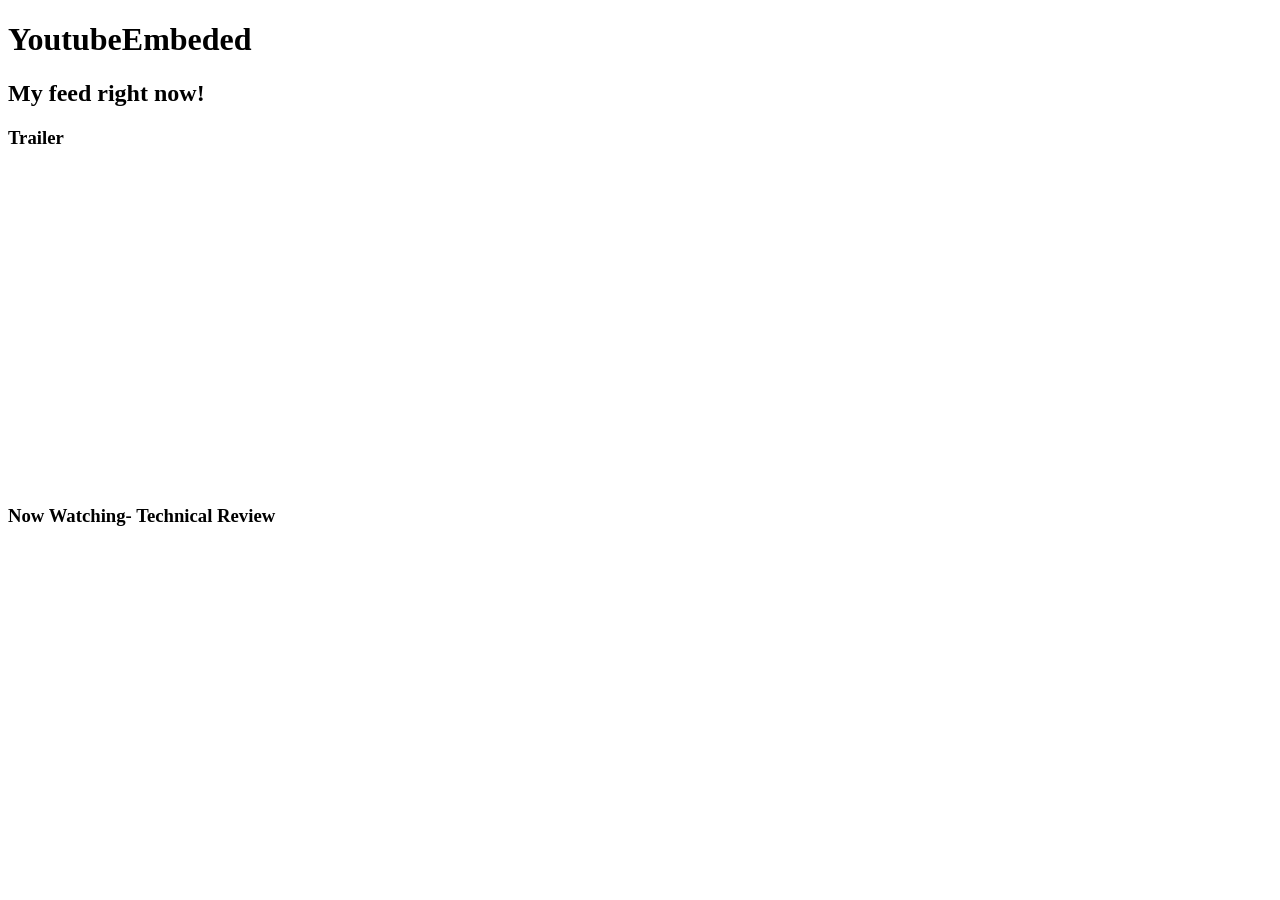
<file: QuizTime_1/index.html>
<!DOCTYPE html>
<html lang="en">
<head>
    <meta charset="UTF-8">
    <meta name="viewport" content="width=device-width, initial-scale=1.0">
    <title>YoutubeEmbeding</title>
</head>
<body>
    <h1>YoutubeEmbeded</h1>
    <h2>My feed right now!</h2>
    <h3>Trailer</h3>
    <iframe width="560" height="315" src="https://www.youtube.com/embed/399Ez7WHK5s?si=feDS2m02leX39Mby" title="YouTube video player" frameborder="0" allow="accelerometer; autoplay; clipboard-write; encrypted-media; gyroscope; picture-in-picture; web-share" referrerpolicy="strict-origin-when-cross-origin" allowfullscreen></iframe>
    <h3>Now Watching- Technical Review</h3>
    <iframe width="560" height="315" src="https://www.youtube.com/embed/FzPaK-qrhvk?si=ag0_9QQu5B6g97Zm" title="YouTube video player" frameborder="0" allow="accelerometer; autoplay; clipboard-write; encrypted-media; gyroscope; picture-in-picture; web-share" referrerpolicy="strict-origin-when-cross-origin" allowfullscreen></iframe>
</body>
</html>
</file>
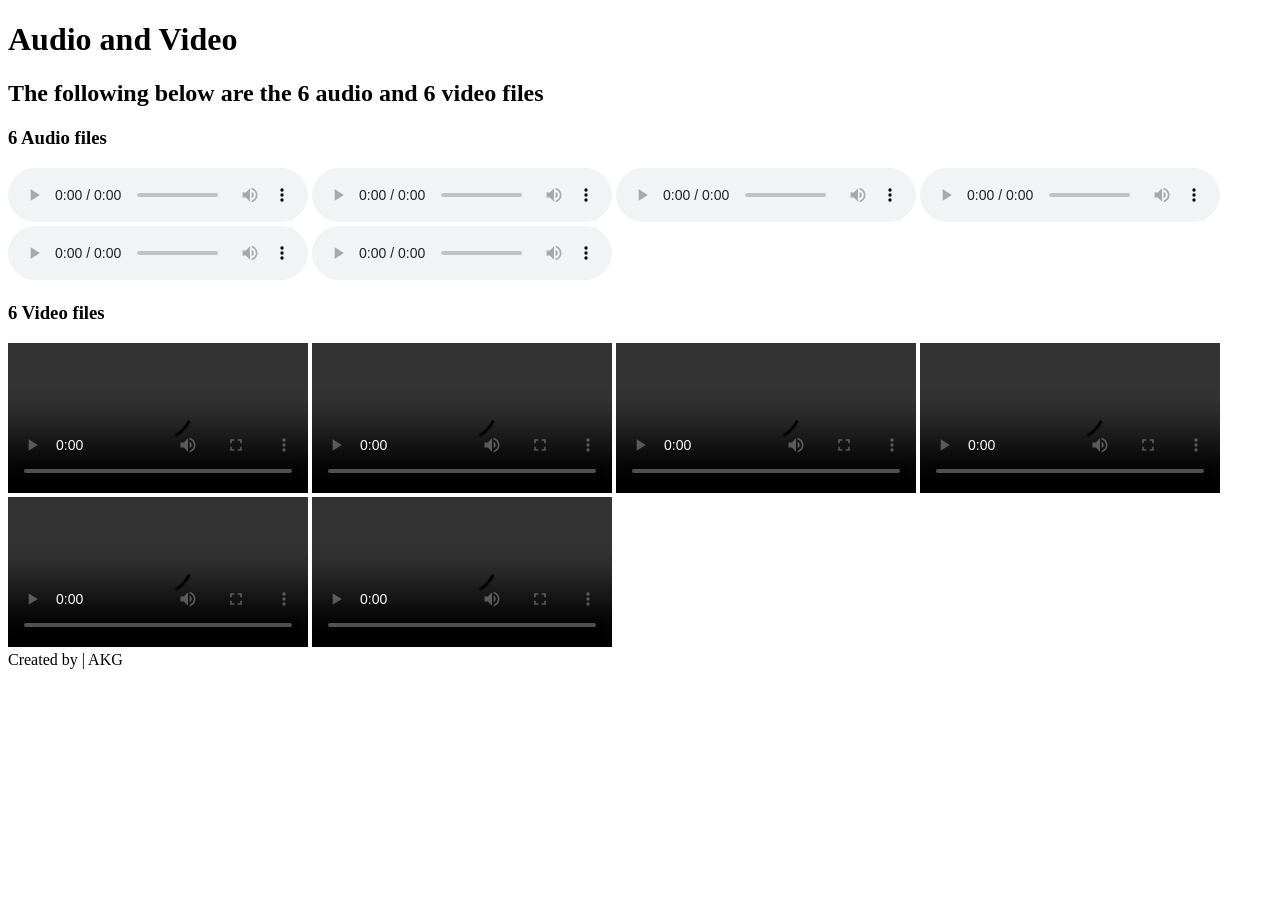
<file: Video_12/index.html>
<!doctype html>
<html lang="en">
  <head>
    <meta charset="UTF-8" />
    <meta name="viewport" content="width=device-width, initial-scale=1.0" />
    <title>Audio&Video</title>
  </head>
  <body>
    <h1>Audio and Video</h1>
    <header>
      <h2>The following below are the 6 audio and 6 video files</h2>
    </header>
    <main>
      <h3>6 Audio files</h3>
      <div>
        <audio src="" controls preload="auto">1.mp3</audio>
        <audio src="" controls preload="auto">2.mp3</audio>
        <audio src="" controls preload="auto">3.mp3</audio>
        <audio src="" controls preload="auto">4.mp3</audio>
        <audio src="" controls preload="auto">5.mp3</audio>
        <audio src="" controls preload="auto">6.mp3</audio>
      </div>
      <h3>6 Video files</h3>
      <div>
        <video src="" controls preload="auto">1.mp4</video>
        <video src="" controls preload="auto">2.mp4</video>
        <video src="" controls preload="auto">3.mp4</video>
        <video src="" controls preload="auto">4.mp4</video>
        <video src="" controls preload="auto">5.mp4</video>
        <video src="" controls preload="auto">6.mp4</video>
      </div>
    </main>
    <footer>Created by | AKG</footer>
  </body>
</html>
</file>
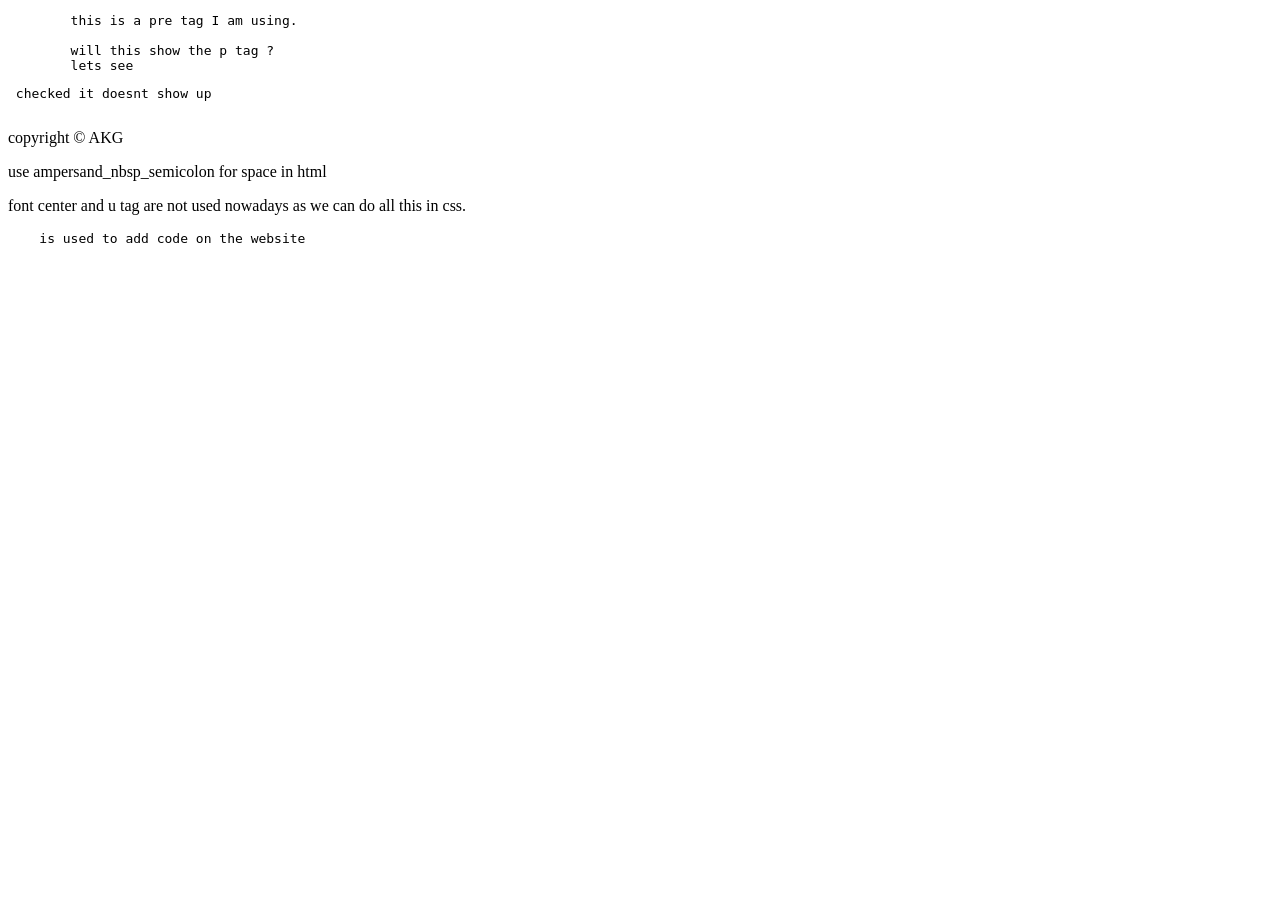
<file: Video_13/index.html>
<!doctype html>
<html lang="en">
  <head>
    <meta charset="UTF-8" />
    <meta name="viewport" content="width=device-width, initial-scale=1.0" />
    <title>Entities</title>
  </head>
  <body>
    <pre>
        this is a pre tag I am using.

        will this show the p tag ? 
        lets see <p></p> checked it doesnt show up 
    </pre>
    <footer>copyright &copy AKG</footer>
    <p>use ampersand_nbsp_semicolon for space in html</p>
    <p>
      font center and u tag are not used nowadays as we can do all this in css.
    </p>
    <pre>
    <code>is used to add code on the website</code>
    </pre>
  </body>
</html>
</file>
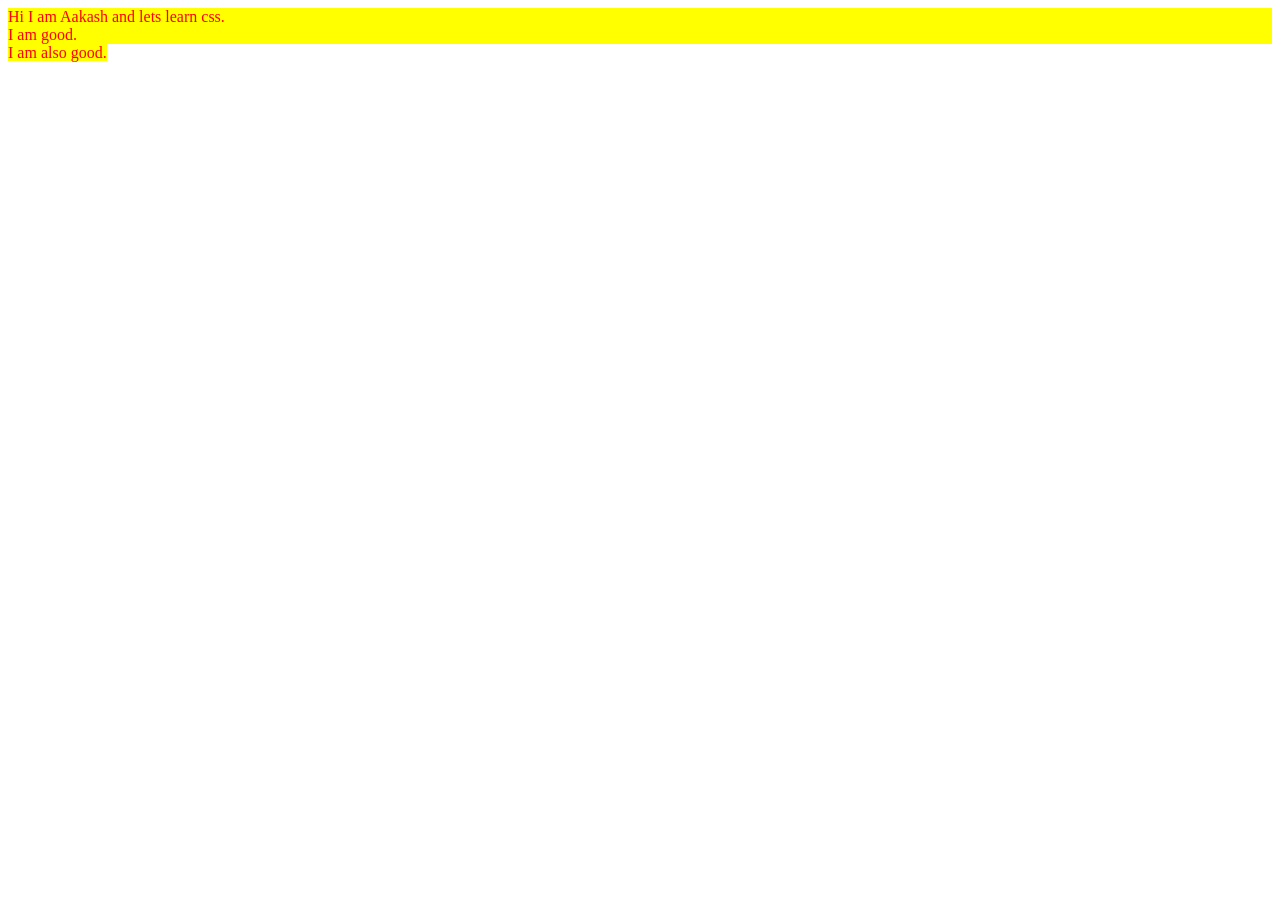
<file: Video_14/index.html>
<!DOCTYPE html>
<html lang="en">
<head>
    <meta charset="UTF-8">
    <meta name="viewport" content="width=device-width, initial-scale=1.0">
    <link rel="stylesheet" href="style.css">
    <title>CSS the beginning</title>
</head>
<body>
    <div>Hi I am Aakash and lets learn css.</div>
    <div>I am good.</div>
    <span>I am also good.</span>
</body>
</html>
</file>
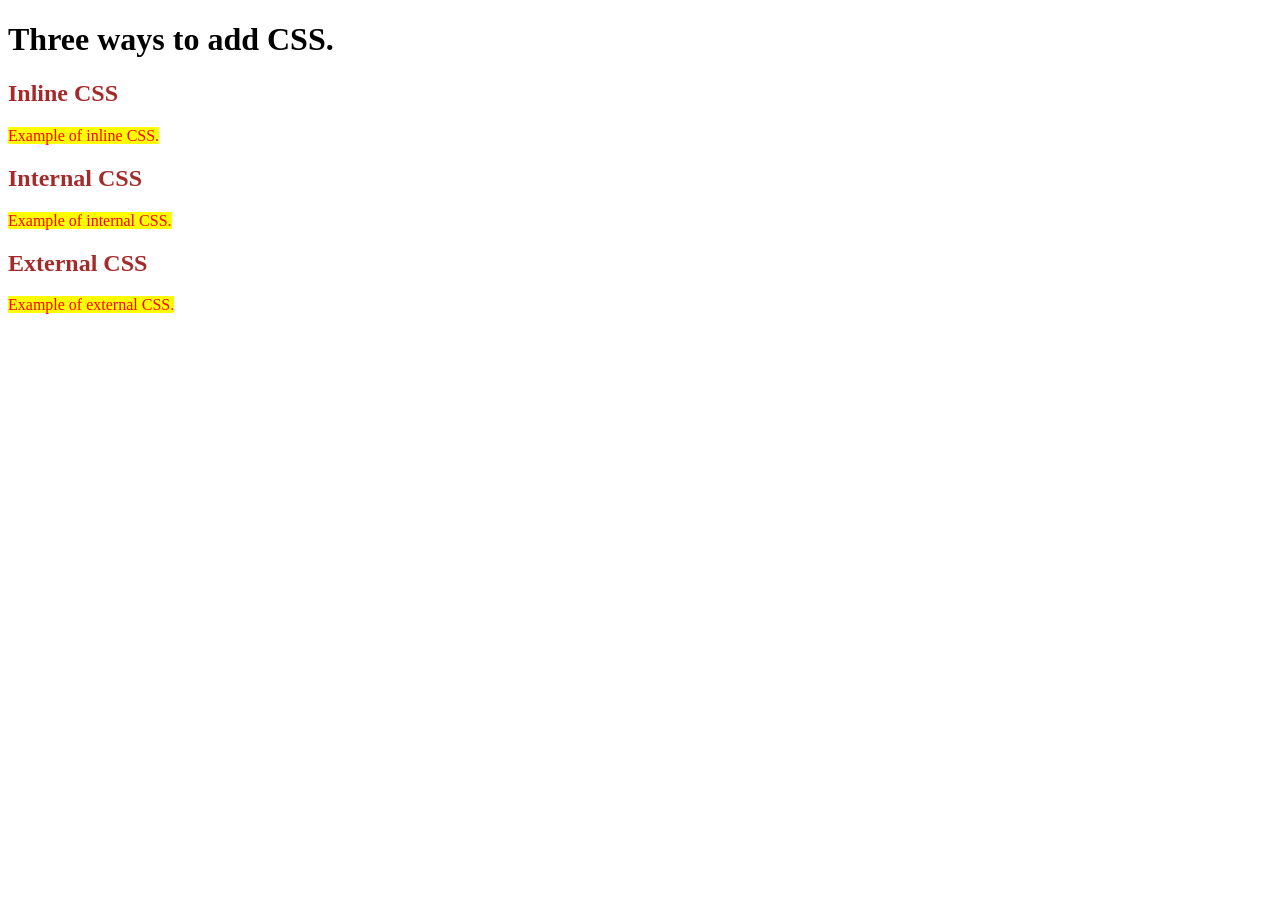
<file: Video_15/index.html>
<!DOCTYPE html>
<html lang="en">
<head>
    <meta charset="UTF-8">
    <meta name="viewport" content="width=device-width, initial-scale=1.0">
    <title>Ways to add CSS</title>
    <link rel="stylesheet" href="style.css">
    <style>
        #internal{
            color: red;
            background-color: yellow;
        }
    </style>
</head>
<body>
    <h1>Three ways to add CSS.</h1>
    <h2>Inline CSS</h2>
    <span style="color: red; background-color: yellow;">Example of inline CSS.</span>
    <h2>Internal CSS</h2>
    <span id="internal">Example of internal CSS.</span>
    <h2>External CSS</h2>
    <span id="external">Example of external CSS.</span>
</body>
</html>
</file>
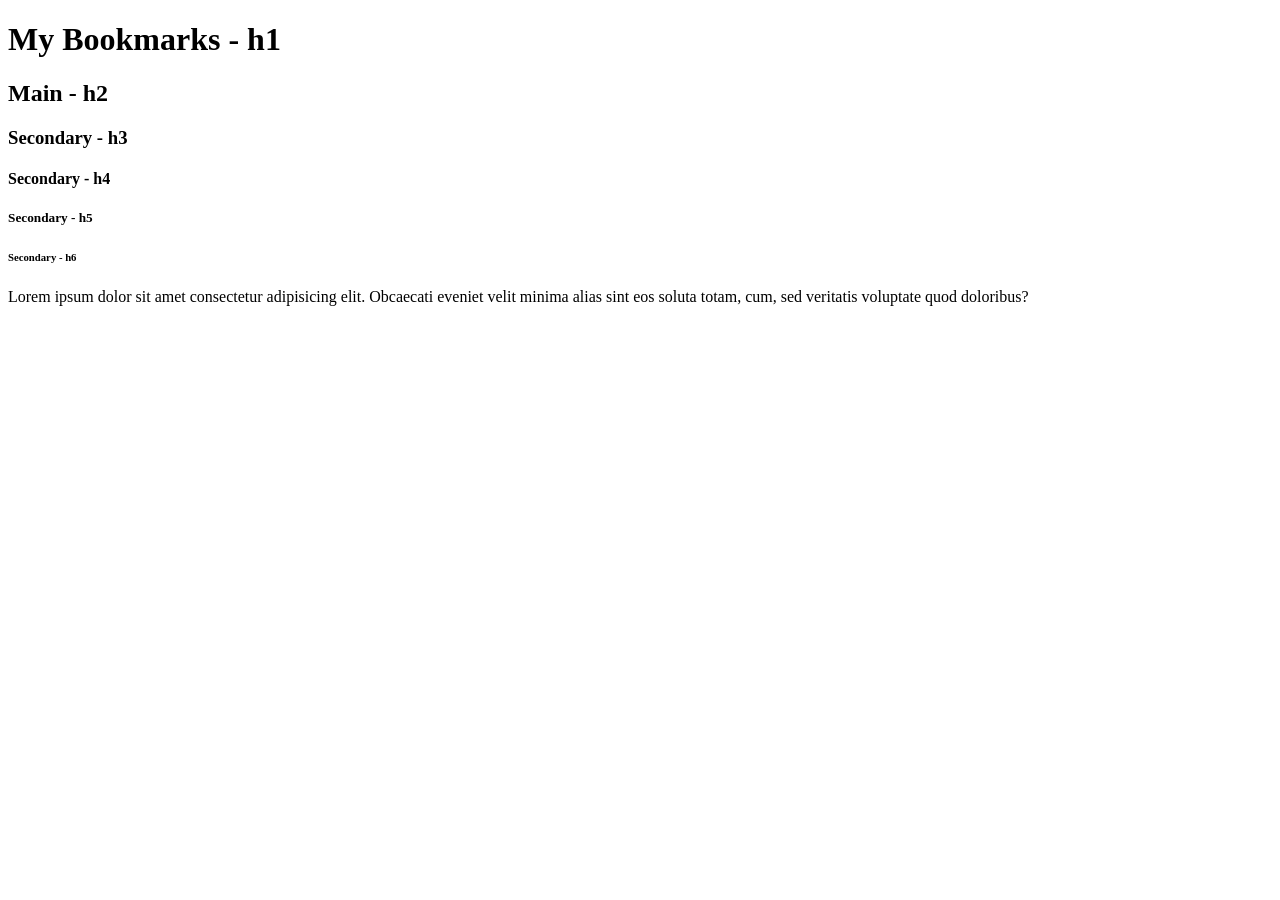
<file: Video_4/index.html>
<!DOCTYPE html>
<html lang="en">
<head>
    <meta charset="UTF-8">
    <meta name="viewport" content="width=device-width, initial-scale=1.0">
    <title>My Bookmarks</title>
</head>
<body>
    <h1>My Bookmarks - h1</h1>
    <h2>Main - h2</h2>
    <h3>Secondary - h3</h3>
    <h4>Secondary - h4</h4>
    <h5>Secondary - h5</h5>
    <h6>Secondary - h6</h6>

    <p>Lorem ipsum dolor sit amet consectetur adipisicing elit. Obcaecati eveniet velit minima alias sint eos soluta totam, cum, sed veritatis voluptate quod doloribus?</p>
</body>
</html>
</file>
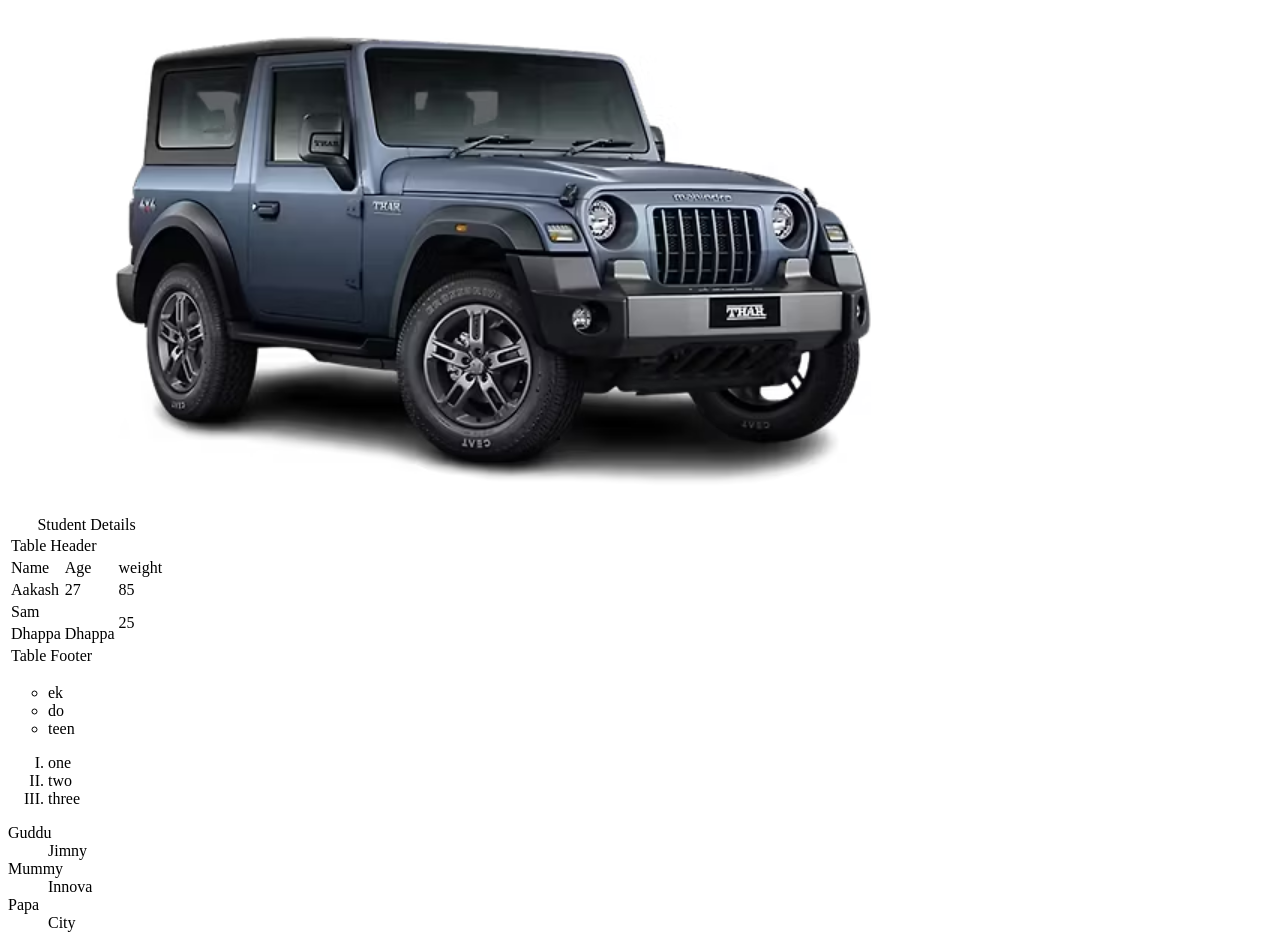
<file: Video_5/index.html>
<!doctype html>
<html lang="en">
  <head>
    <meta charset="UTF-8" />
    <meta name="viewport" content="width=device-width, initial-scale=1.0" />
    <title>ImagesTablesLists</title>
    <!--<link rel="stylesheet" href="style.css" />-->
  </head>
  <body>
    <img src="thar.avif" alt="thar" width="963" height="504" />
    <br />
    <table>
      <thead>
        <tr>
          <td colspan="3">Table Header</td>
        </tr>
      </thead>
      <tbody>
        <caption>
          Student Details
        </caption>
        <tr>
          <td>Name</td>
          <td>Age</td>
          <td>weight</td>
        </tr>
        <tr>
          <td>Aakash</td>
          <td>27</td>
          <td>85</td>
        </tr>
        <tr>
          <td colspan="2">Sam</td>
          <td rowspan="2">25</td>
        </tr>
        <tr>
          <td>Dhappa</td>
          <td>Dhappa</td>
        </tr>
      </tbody>
      <tfoot>
        <tr>
            <td colspan="3">Table Footer</td>
        </tr>
      </tfoot>
    </table>

    <ul type="circle">
        <li>ek</li>
        <li>do</li>
        <li>teen</li>
    </ul>
    <ol type="I">
        <li>one</li>
        <li>two</li>
        <li>three</li>
    </ol>
    <dl>
        <dt>Guddu</dt>
        <dd>Jimny</dd>
        <dt>Mummy</dt>
        <dd>Innova</dd>
        <dt>Papa</dt>
        <dd>City</dd>
    </dl>
  </body>
</html>
</file>
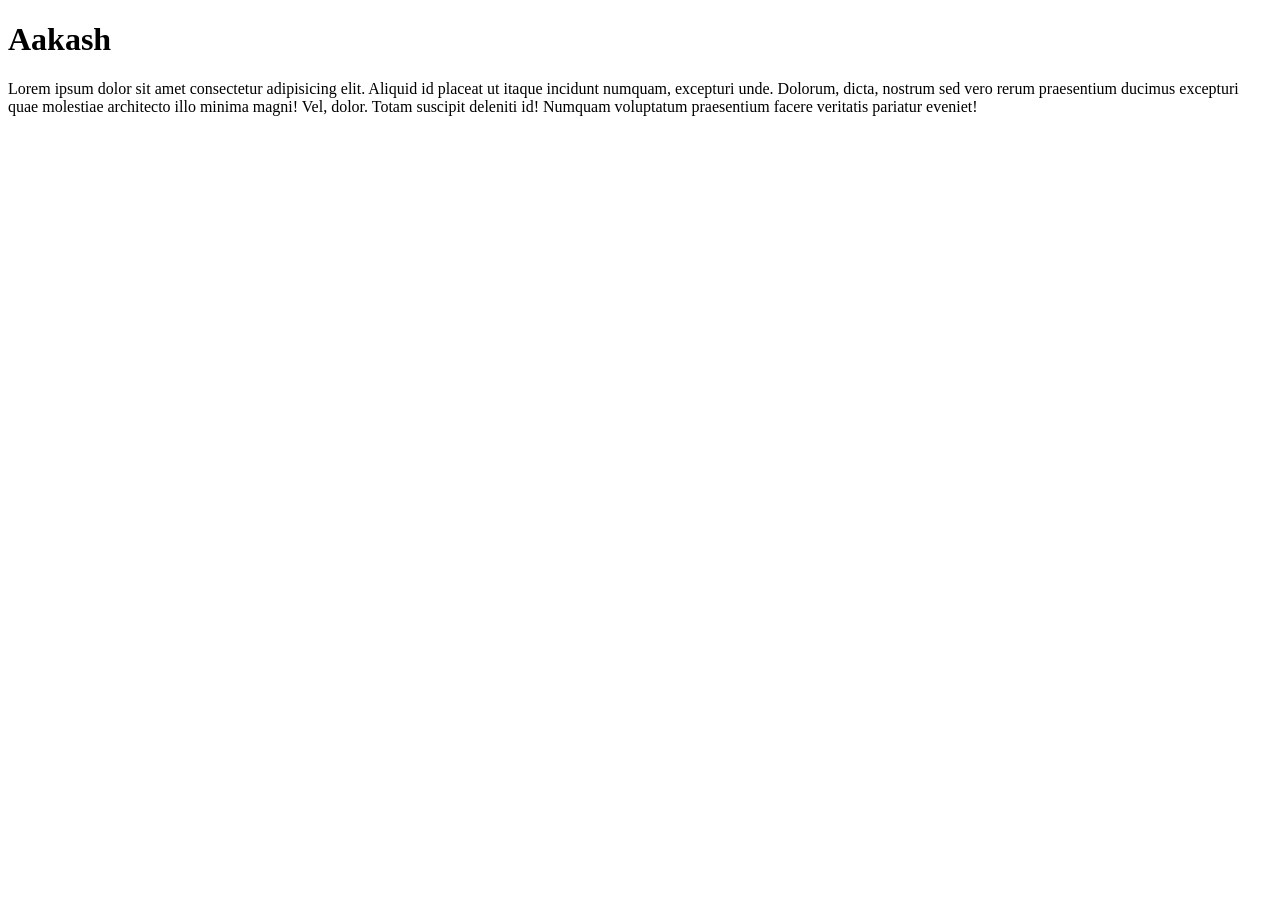
<file: Video_6/index.html>
<!DOCTYPE html>
<html lang="en">
<head>
    <meta charset="UTF-8">
    <meta name="description" content="This a page about Aakash's description.">
    <meta name="viewport" content="width=device-width, initial-scale=1.0">
    <title>About-Aakash</title>
</head>
<body>
    <h1>Aakash</h1>
    <p>Lorem ipsum dolor sit amet consectetur adipisicing elit. Aliquid id placeat ut itaque incidunt numquam, excepturi unde. Dolorum, dicta, nostrum sed vero rerum praesentium ducimus excepturi quae molestiae architecto illo minima magni! Vel, dolor. Totam suscipit deleniti id! Numquam voluptatum praesentium facere veritatis pariatur eveniet!</p>
</body>
</html>
</file>
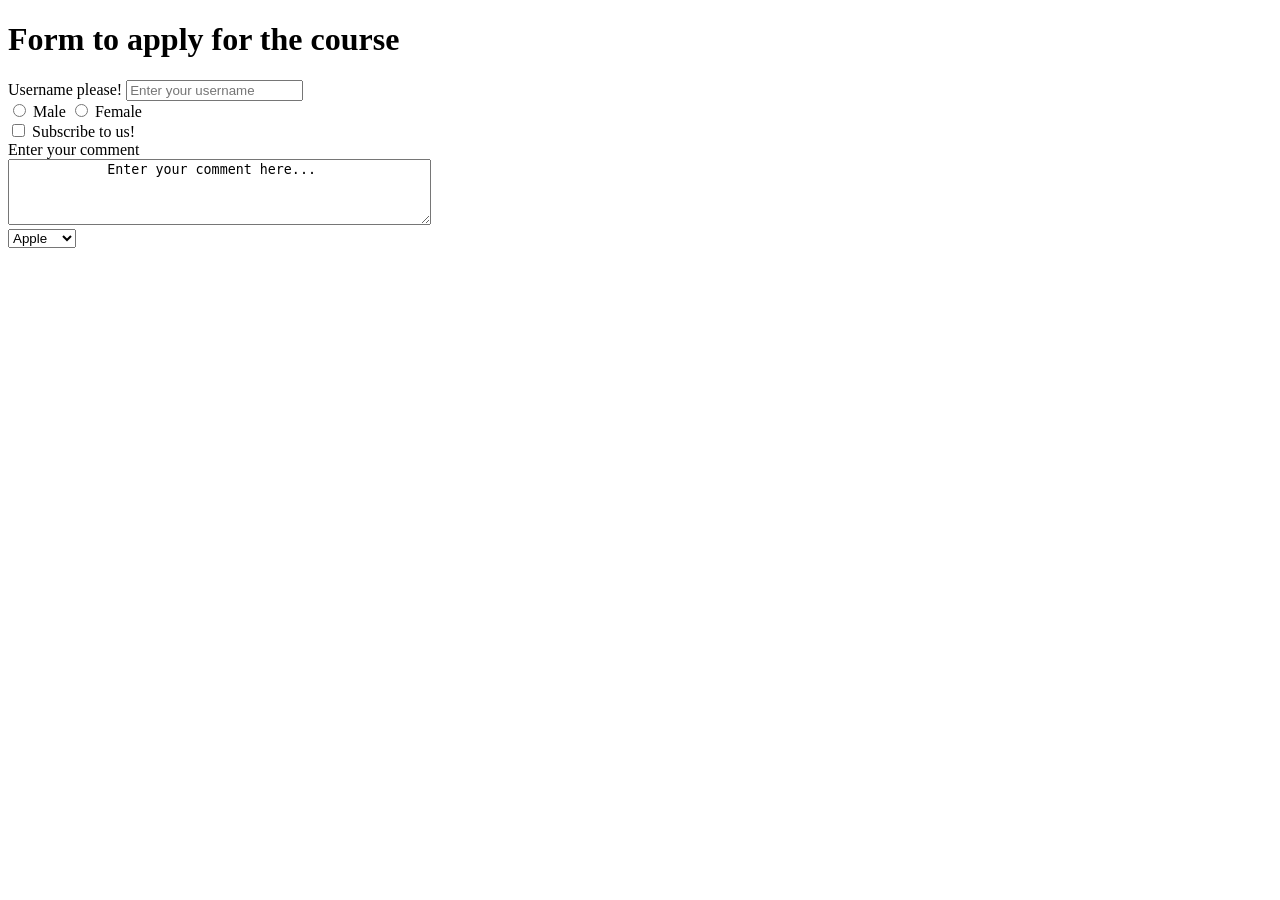
<file: Video_7/index.html>
<!doctype html>
<html lang="en">
  <head>
    <meta charset="UTF-8" />
    <meta name="description" content="FormsAndInputTags including labels, textarea and select.">
    <meta name="viewport" content="width=device-width, initial-scale=1.0" />
    <title>FormsAndInputTags</title>
  </head>
  <body>
    <h1>Form to apply for the course</h1>
    <form action="">
      <div>
        <label for="username">Username please!</label>
        <input
          type="text"
          id="username"
          name="username"
          placeholder="Enter your username"
        />
      </div>
      <div>
        <input type="radio" id="male" name="gender" value="male" />
        <label for="male">Male</label>
        <input type="radio" id="female" name="gender" value="female" />
        <label for="female">Female</label>
      </div>
      <div>
        <input type="checkbox" id="subscribe" name="subscribe" />
        <label for="subscribe">Subscribe to us!</label>
      </div>
      <div>
        <label for="comment">Enter your comment</label>
        <br>
        <textarea name="comment" id="comment" rows="4" cols="50">
            Enter your comment here...
        </textarea>
      </div>
      <div>
        <select name="fruits" id="">
            <option value="apple">Apple</option>
            <option value="banana">Banana</option>
            <option value="cherry">Cherry</option>
        </select>
      </div>
    </form>
  </body>
</html>
</file>
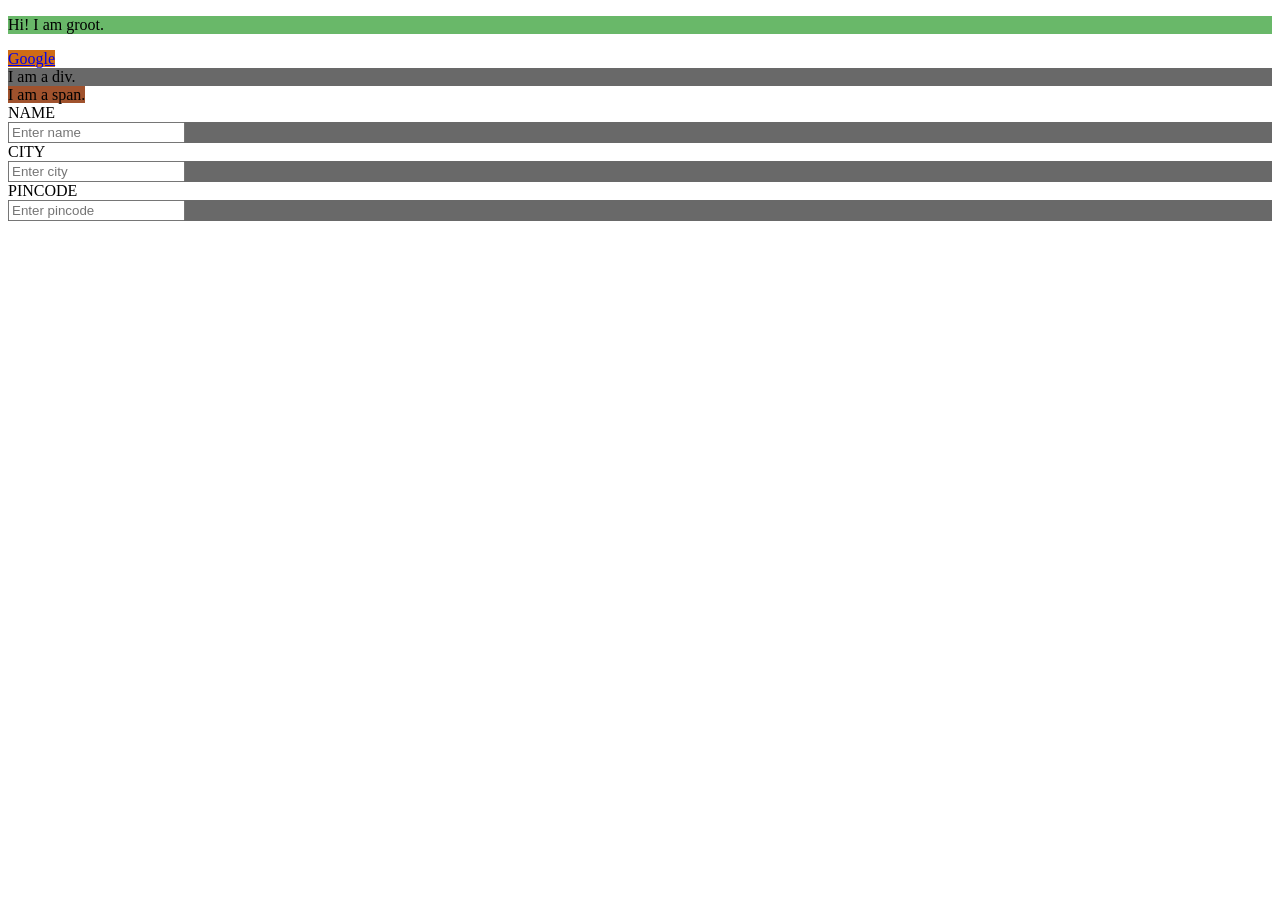
<file: Video_8/index.html>
<!DOCTYPE html>
<html lang="en">
<head>
    <meta charset="UTF-8">
    <meta name="viewport" content="width=device-width, initial-scale=1.0">
    <link rel="stylesheet" href="style.css">
    <title>InlineAndBlockElements</title>
</head>
<body>
    <p>Hi! I am groot.</p>
    <a href="https://google.com">Google</a>
    <div>I am a div.</div>
    <span>I am a span.</span>
        <form action="">
            <label for="name">NAME</label>
            <div><input type="text" name="username" placeholder="Enter name"></div>
            <label for="cityname">CITY</label>
            <div></span><input type="text" name="cityname" placeholder="Enter city"></div>
            <label for="pincode">PINCODE</label>
            <div><input type="text" name="pincode" placeholder="Enter pincode"></div>
        </form>
</body>
</hdiv
</file>
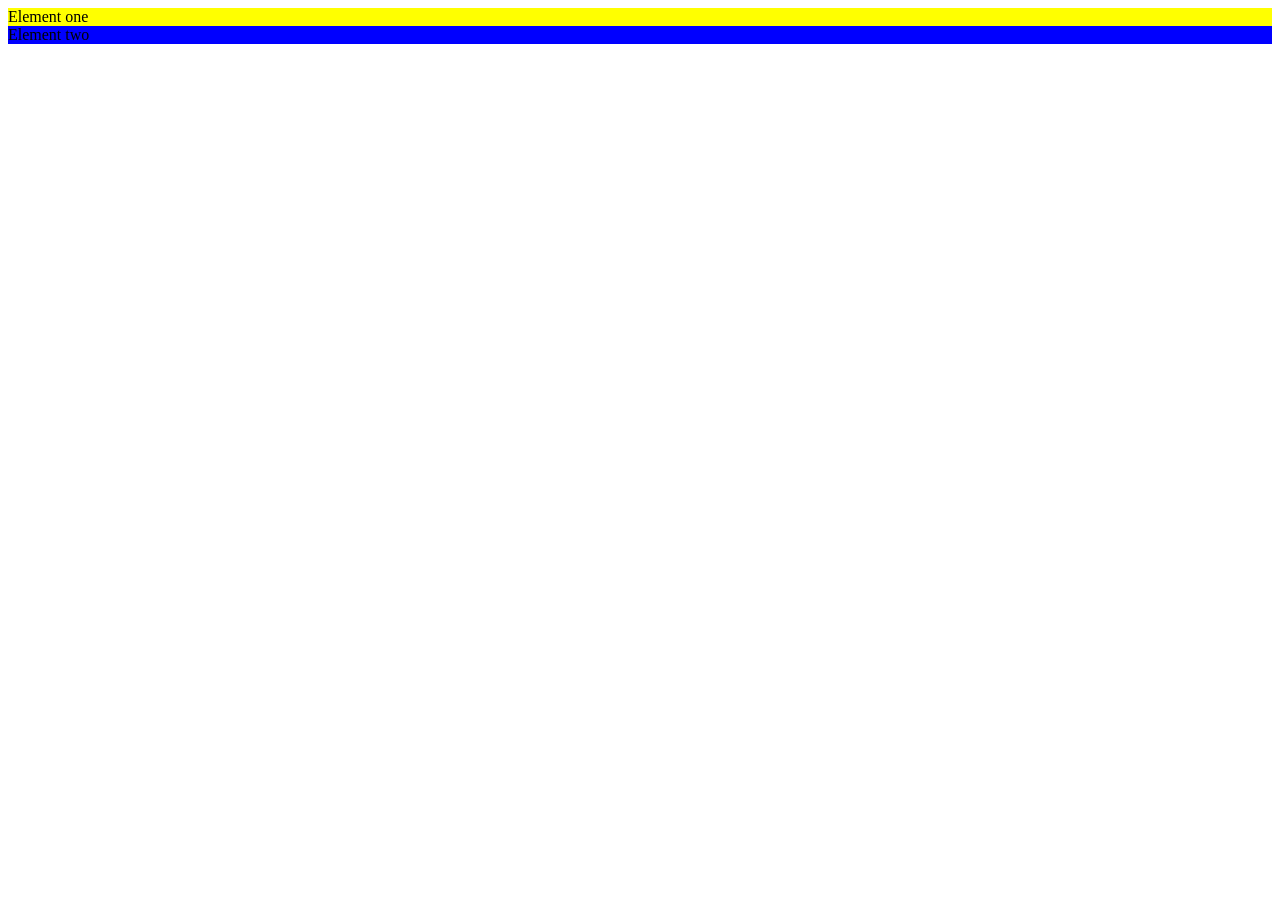
<file: Video_9/index.html>
<!DOCTYPE html>
<html lang="en">
<head>
    <meta charset="UTF-8">
    <meta name="viewport" content="width=device-width, initial-scale=1.0">
    <link rel="stylesheet" href="style.css">
    <title>Id and Classes</title>
</head>
<body>
    <div id="first" class="red yellow">Element one</div>
    <div id="second" class="blue">Element two</div>
</body>
</html>
</file>
<file: Video_14/style.css>
div, span{
    color: red;
    background-color: yellow;
}
</file>
<file: Video_15/style.css>
#external{
    color: red;
    background-color: yellow;
}
h1{
    font-weight: bolder;
}
h2{
    color: brown;
}
</file>
<file: Video_5/style.css>
td{
    border: 2px solid black;
}
</file>
<file: Video_8/style.css>
p{
    background-color: rgb(105, 184, 105);
}
a{
    background-color: rgb(208, 108, 20);
}
div{
    background-color: dimgrey;
}
span{
    background-color: sienna;
}
</file>
<file: Video_9/style.css>
/* #first{
    background-color: red;
} */
#second{
    background-color: blue;
}
.yellow{
    background-color: yellow;
}
</file>
